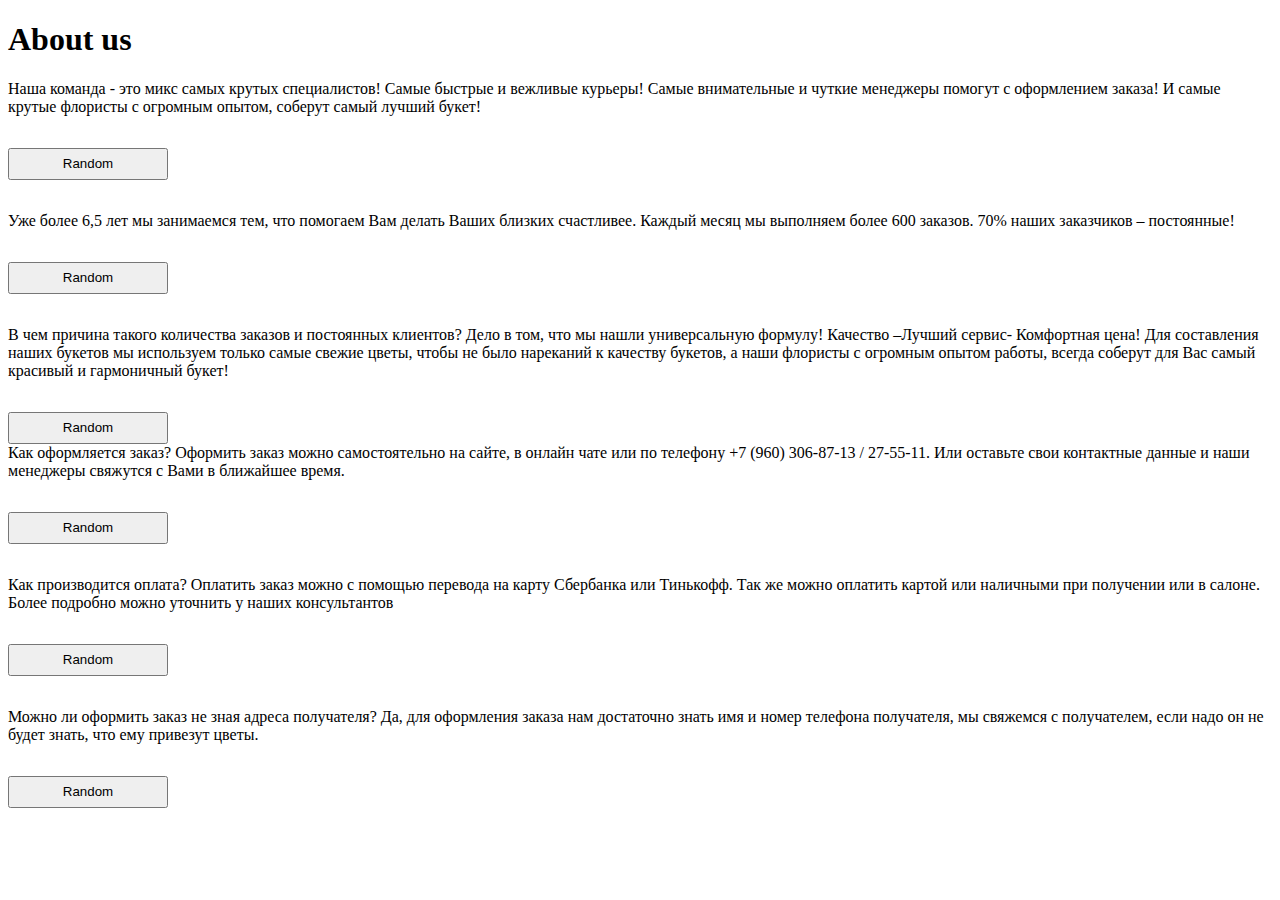
<file: about.html>
<!DOCTYPE html>
<html lang="en">
  <head>
    <meta charset="UTF-8" />
    <meta http-equiv="X-UA-Compatible" content="IE=edge" />
    <meta name="viewport" content="width=device-width, initial-scale=1.0" />
    <title>About Us</title>
    <link rel="icon" href="/img/flower.png" />
    <link rel="stylesheet" href="/about.css" />
  </head>
  <body>
    <h1>About us</h1>
    <section class="about-us">
      <div class="about-text">
        <article class="text">
          Наша команда - это микс самых крутых специалистов! Самые быстрые и
          вежливые курьеры! Самые внимательные и чуткие менеджеры помогут с
          оформлением заказа! И самые крутые флористы с огромным опытом, соберут
          самый лучший букет!
        </article>
        <button>Random</button>
        <article class="text">
          Уже более 6,5 лет мы занимаемся тем, что помогаем Вам делать Ваших
          близких счастливее. Каждый месяц мы выполняем более 600 заказов. 70%
          наших заказчиков – постоянные!
        </article>
        <button>Random</button>
        <article class="text">
          В чем причина такого количества заказов и постоянных клиентов? Дело в
          том, что мы нашли универсальную формулу! Качество –Лучший сервис-
          Комфортная цена! Для составления наших букетов мы используем только
          самые свежие цветы, чтобы не было нареканий к качеству букетов, а наши
          флористы с огромным опытом работы, всегда соберут для Вас самый
          красивый и гармоничный букет!
        </article>
        <button>Random</button>
      </div>
    </section>
    <section class="faq">
      <article>
        Как оформляется заказ? Оформить заказ можно самостоятельно на сайте, в
        онлайн чате или по телефону +7 (960) 306-87-13 / 27-55-11. Или оставьте
        свои контактные данные и наши менеджеры свяжутся с Вами в ближайшее
        время.
      </article>
      <button>Random</button>
      <article>
        Как производится оплата? Оплатить заказ можно с помощью перевода на
        карту Сбербанка или Тинькофф. Так же можно оплатить картой или наличными
        при получении или в салоне. Более подробно можно уточнить у наших
        консультантов
      </article>
      <button>Random</button>
      <article>
        Можно ли оформить заказ не зная адреса получателя? Да, для оформления
        заказа нам достаточно знать имя и номер телефона получателя, мы свяжемся
        с получателем, если надо он не будет знать, что ему привезут цветы.
      </article>
      <button>Random</button>
    </section>
    <script src="script.js"></script>
  </body>
</html>
</file>
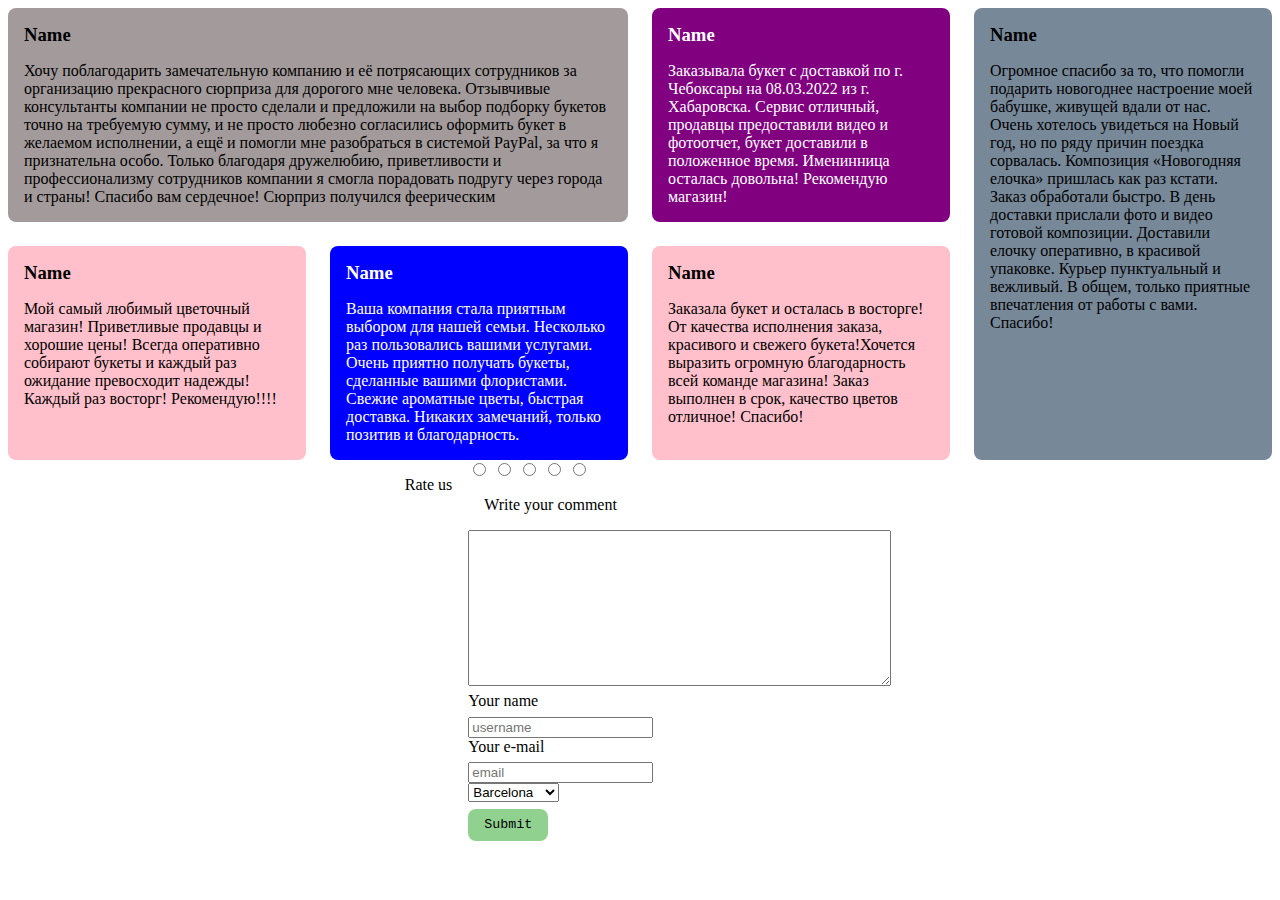
<file: reviews.html>
<!DOCTYPE html>
<html lang="en">
  <head>
    <meta charset="UTF-8" />
    <meta http-equiv="X-UA-Compatible" content="IE=edge" />
    <meta name="viewport" content="width=device-width, initial-scale=1.0" />
    <title>Reviews</title>
    <link rel="stylesheet" href="/reviews.css" />
  </head>
  <body>
    <div class="review-container">
      <div class="review1 grid-col-span-2">
        <h3>Name</h3>
        <p>
          Хочу поблагодарить замечательную компанию и её потрясающих сотрудников
          за организацию прекрасного сюрприза для дорогого мне человека.
          Отзывчивые консультанты компании не просто сделали и предложили на
          выбор подборку букетов точно на требуемую сумму, и не просто любезно
          согласились оформить букет в желаемом исполнении, а ещё и помогли мне
          разобраться в системой PayPal, за что я признательна особо. Только
          благодаря дружелюбию, приветливости и профессионализму сотрудников
          компании я смогла порадовать подругу через города и страны! Спасибо
          вам сердечное! Сюрприз получился феерическим
        </p>
      </div>
      <div class="review2">
        <h3>Name</h3>
        <p>
          Заказывала букет с доставкой по г. Чебоксары на 08.03.2022 из г.
          Хабаровска. Сервис отличный, продавцы предоставили видео и фотоотчет,
          букет доставили в положенное время. Именинница осталась довольна!
          Рекомендую магазин!
        </p>
      </div>
      <div class="review3">
        <h3>Name</h3>
        <p>
          Мой самый любимый цветочный магазин! Приветливые продавцы и хорошие
          цены! Всегда оперативно собирают букеты и каждый раз ожидание
          превосходит надежды! Каждый раз восторг! Рекомендую!!!!
        </p>
      </div>
      <div class="review4">
        <h3>Name</h3>
        <p>
          Ваша компания стала приятным выбором для нашей семьи. Несколько раз
          пользовались вашими услугами. Очень приятно получать букеты, сделанные
          вашими флористами. Свежие ароматные цветы, быстрая доставка. Никаких
          замечаний, только позитив и благодарность.
        </p>
      </div>
      <div class="review5">
        <h3>Name</h3>
        <p>
          Заказала букет и осталась в восторге! От качества исполнения заказа,
          красивого и свежего букета!Хочется выразить огромную благодарность
          всей команде магазина! Заказ выполнен в срок, качество цветов
          отличное! Спасибо!
        </p>
      </div>
      <div class="review6">
        <h3>Name</h3>
        <p>
          Огромное спасибо за то, что помогли подарить новогоднее настроение
          моей бабушке, живущей вдали от нас. Очень хотелось увидеться на Новый
          год, но по ряду причин поездка сорвалась. Композиция «Новогодняя
          елочка» пришлась как раз кстати. Заказ обработали быстро. В день
          доставки прислали фото и видео готовой композиции. Доставили елочку
          оперативно, в красивой упаковке. Курьер пунктуальный и вежливый. В
          общем, только приятные впечатления от работы с вами. Спасибо!
        </p>
      </div>
    </div>

    <section class="review">
      <p>Rate us</p>
      <form>
        <input type="radio" name="stars" value="1" />
        <input type="radio" name="stars" value="2" />
        <input type="radio" name="stars" value="3" />
        <input type="radio" name="stars" value="4" />
        <input type="radio" name="stars" value="5" />

        <p>Write your comment</p>
        <textarea name="message" id="message" cols="50" rows="10"></textarea>

        <label for="user">Your name</label>
        <input
          maxlength="20"
          name="user"
          type="text"
          id="user"
          placeholder="username"
        />
        <label for="email">Your e-mail</label>
        <input
          required
          minlength="6"
          name="email"
          type="email"
          id="email"
          placeholder="email"
        />

        <select name="cities" id="city">
          <option value="">Barcelona</option>
          <option value="">Tokio</option>
          <option value="">Paris</option>
          <option value="">Amsterdam</option>
        </select>

        <button class="submit-btn" type="submit">Submit</button>
      </form>
    </section>
  </body>
</html>
</file>
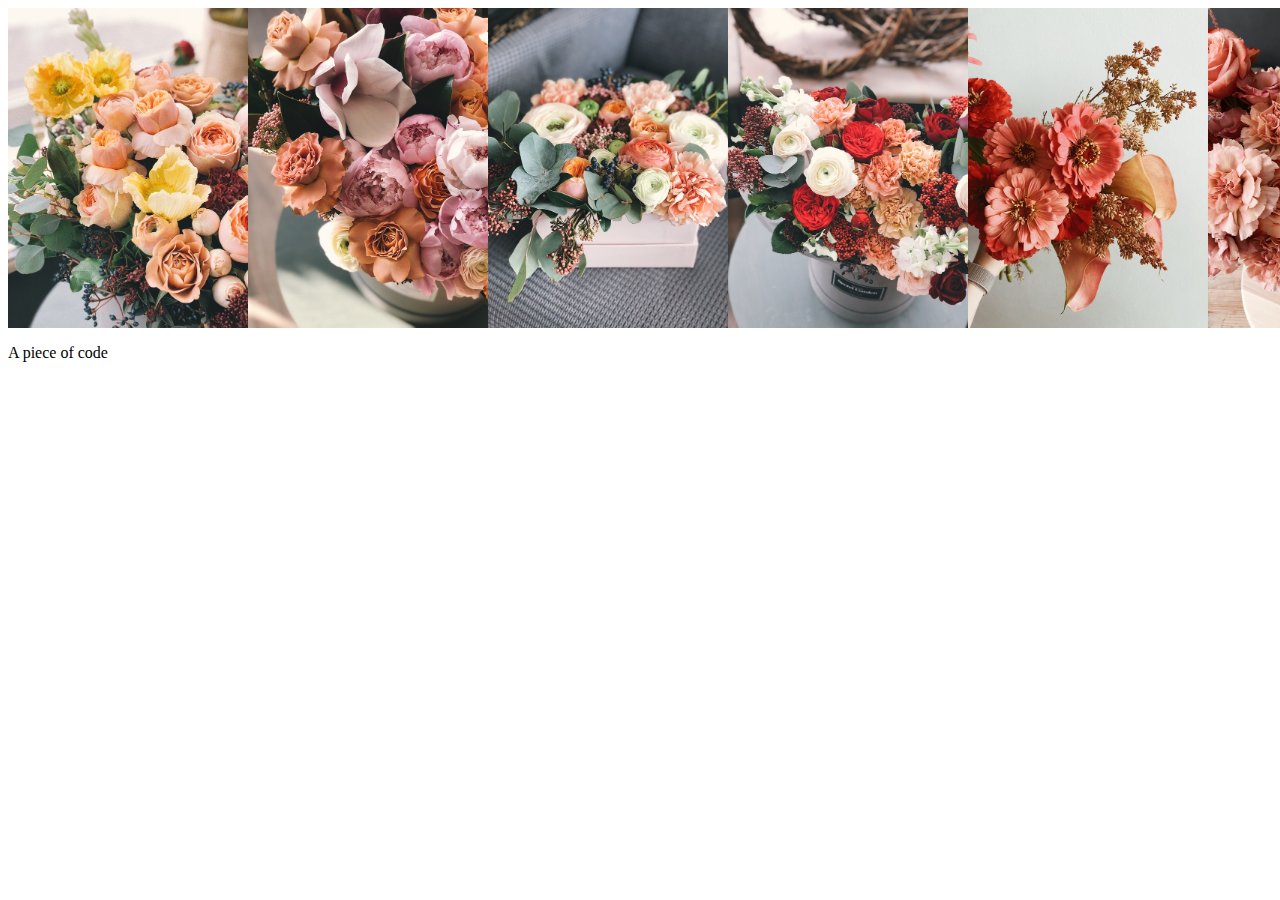
<file: sales.html>
<!DOCTYPE html>
<html lang="en">
  <head>
    <meta charset="UTF-8" />
    <meta http-equiv="X-UA-Compatible" content="IE=edge" />
    <meta name="viewport" content="width=device-width, initial-scale=1.0" />
    <title>Sales</title>
    <link rel="icon" href="/img/flower.png" />
    <link rel="stylesheet" href="sales.css" />
  </head>
  <body>
    <div class="flowers">
      <img src="/img/1.jpg" alt="" />
      <img src="/img/2.jpg" alt="" />
      <img src="/img/3.jpg" alt="" />
      <img src="/img/4.jpg" alt="" />
      <img src="/img/5.jpg" alt="" />
      <img src="/img/6.jpg" alt="" />
    </div>
    <div>
      <p class="piece">A piece of code</p>
    </div>
  </body>
</html>
</file>
<file: about.css>
.about-text, .faq {
  display: flex;
  flex-direction: column;
  margin: 2 auto;  
  gap: 2rem;
}

button {
  width: 10rem;
  height: 2rem;
}

.faq{
  animation-duration: 3s;
  animation-name: slidein;
  animation-iteration-count: 3;
  animation-direction: alternate;
}

@keyframes slidein {
  from {
    margin-left:100%;
    width:300%
  }

  to {
    margin-left:0%;
    width:100%;
  }
};
</file>
<file: reviews.css>
.review1 {
  background: rgb(163, 155, 155);
}

.review2 {
  background: purple;
  color: white;
}

.review3 {
  background: pink;
}

.review4 {
  background: blue;
  color: white;
}

.review5 {
  background: pink;
}

.review6 {
  background: lightslategrey;
}

.review1,
.review2,
.review3,
.review4,
.review5,
.review6 {
  border-radius: 0.5rem;
}

h3,
p {
  margin: 1rem;
}

.review-container {
  display: grid;
  gap: 1.5rem;
  grid-template-columns: repeat(4, 1fr);
}

.grid-col-span-2 {
  grid-column: span 2;
}

.review6 {
  grid-column-start: 4;
  grid-row-start: 1;
  grid-row-end: 3;
}

/*Review form*/

.review {
  display: flex;
  justify-content: center;
}

form label,
#message,
#city,
button {
  display: block;
  margin-bottom: 0.4rem;
}

.submit-btn {
  width: 5rem;
  height: 2rem;
  background: rgb(144, 209, 144);
  border: aquamarine;
  border-radius: 0.5rem;
  font-family: "Courier New", Courier, monospace;
}

.submit-btn:hover {
  cursor: pointer;
  background: cornflowerblue;
  width: 6rem;
  height: 3rem;
}
</file>
<file: sales.css>
* {
  box-sizing: border-box;
 
}

img {
  height: 20rem;
  width: auto;  
}


.flowers{
  display: flex;
 
}

p {
  animation: 3s ease-in 1s infinite reverse both running slidein; 
}
</file>
